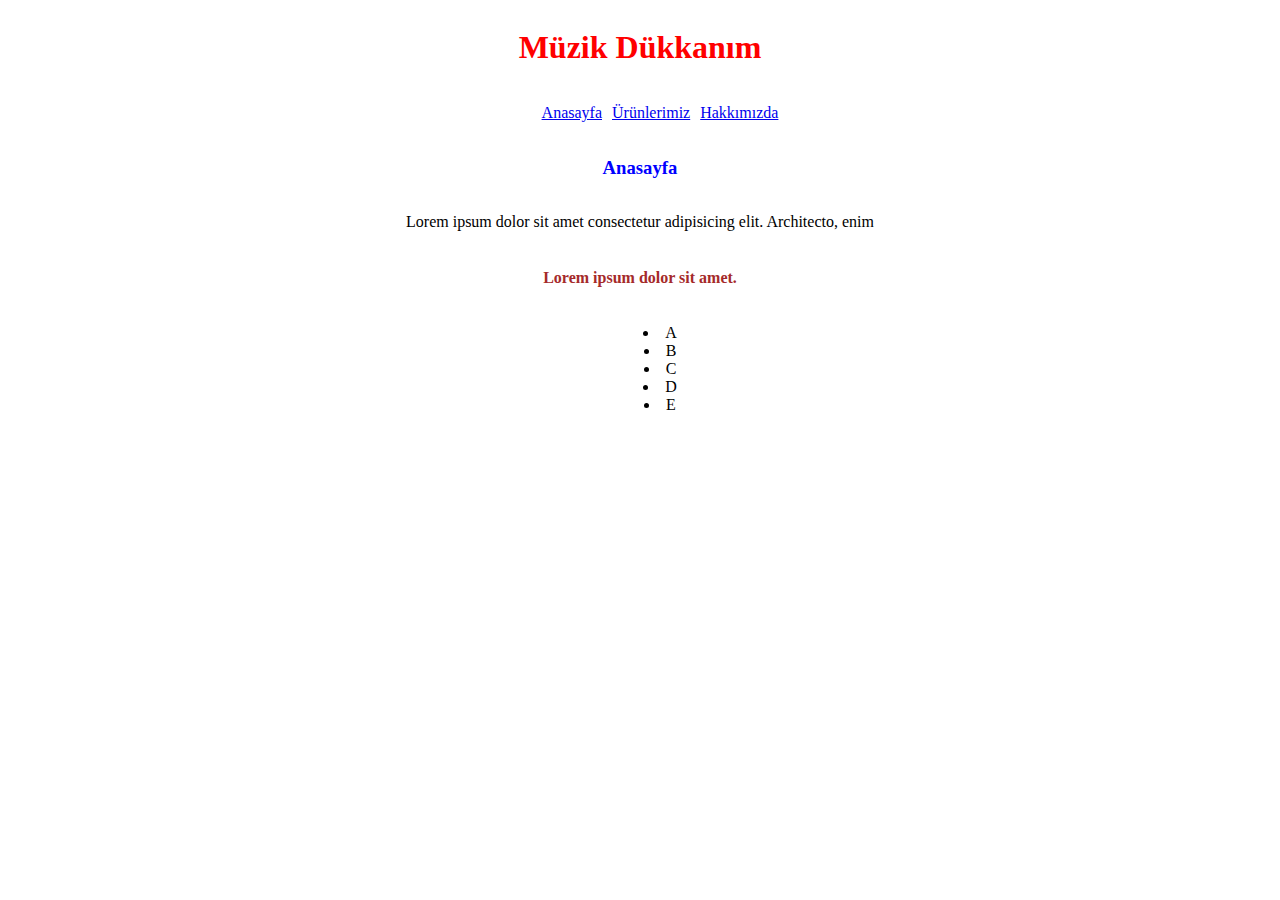
<file: HTML-CSS/Yeni klasör/index.html>
<!DOCTYPE html>
<html lang="en">
	<head>
		<meta charset="UTF-8" />
		<meta http-equiv="X-UA-Compatible" content="IE=edge" />
		<meta name="viewport" content="width=device-width, initial-scale=1.0" />
		<title>Document</title>
		<link rel="stylesheet" href="style.css" />
	</head>
	<body>
		<div class="container">
			<h1>Müzik Dükkanım</h1>
			<ul class="navbar">
				<li><a href="index.html">Anasayfa</a></li>
				<li><a href="urunlerımız.html">Ürünlerimiz</a></li>
				<li><a href="hakkımızda.html">Hakkımızda</a></li>
			</ul>
			<h3>Anasayfa</h3>
			<p>Lorem ipsum dolor sit amet consectetur adipisicing elit. Architecto, enim</p>
			<h4>Lorem ipsum dolor sit amet.</h4>
			<ul>
				<li>A</li>
				<li>B</li>
				<li>C</li>
				<li>D</li>
				<li>E</li>
			</ul>
		</div>
	</body>
</html>
</file>
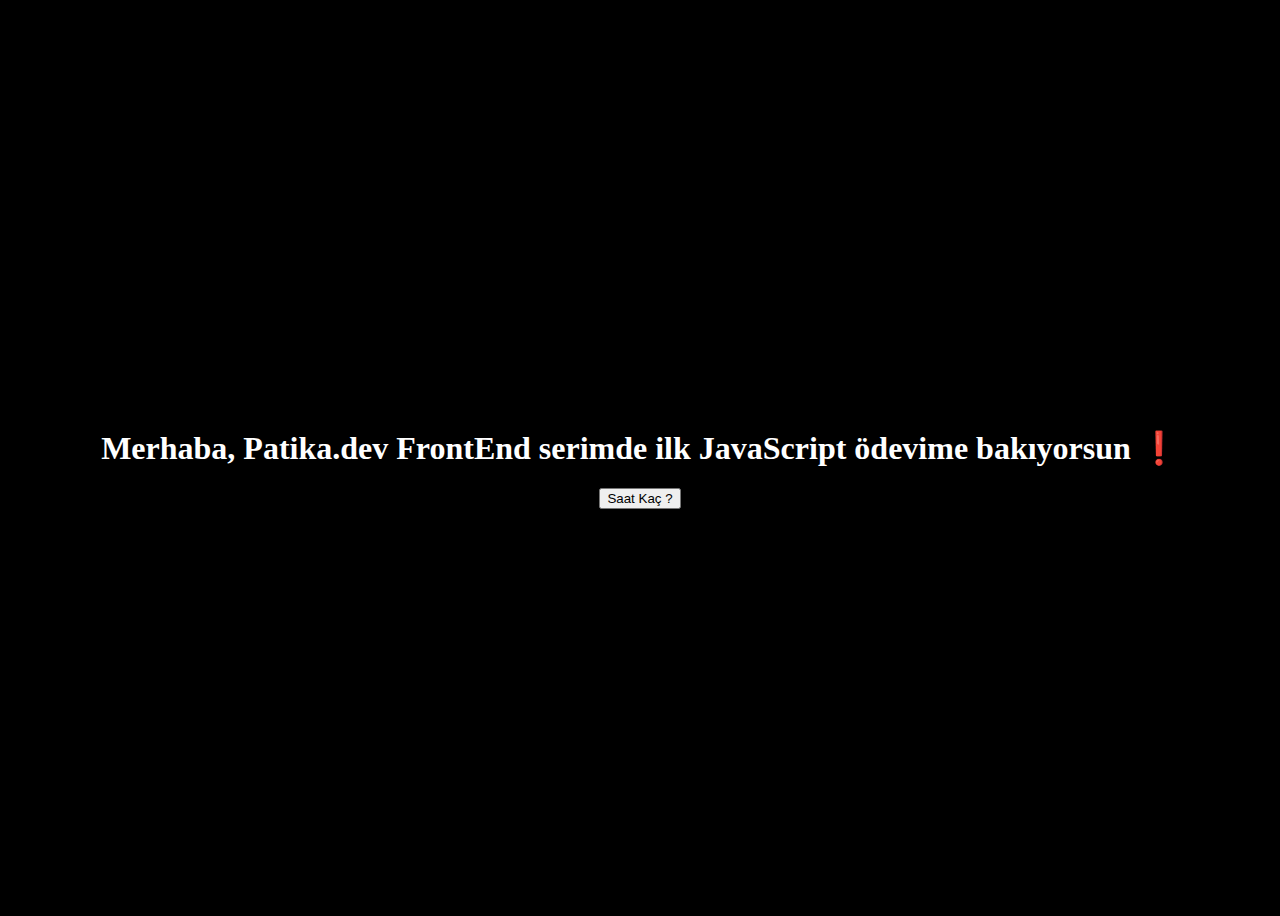
<file: JAVASCRIPT/clock-app/index.html>
<!DOCTYPE html>
<html lang="en">
	<head>
		<meta charset="UTF-8" />
		<meta http-equiv="X-UA-Compatible" content="IE=edge" />
		<meta name="viewport" content="width=device-width, initial-scale=1.0" />
		<title>Document</title>
		<link
			href="https://cdn.jsdelivr.net/npm/bootstrap@5.0.0-beta3/dist/css/bootstrap.min.css"
			rel="stylesheet"
			integrity="sha384-eOJMYsd53ii+scO/bJGFsiCZc+5NDVN2yr8+0RDqr0Ql0h+rP48ckxlpbzKgwra6"
			crossorigin="anonymous"
		/>
	</head>

	<body>
		<style>
			body {
				background-color: black;
			}
			h1 {
				color: white;
			}
			.container {
				height: 100vh;
				display: flex;
				align-items: center;
				justify-content: center;
				flex-direction: column;
			}
			.nonvisible {
				display: none;
			}
			.gün {
				display: flex;
			}
		</style>
		<div class="container">
			<div class="saat">
				<h1 id="saat" onload="Second()" class="nonvisible bos"></h1>
			</div>

			<h1 style="text-align: center">
				Merhaba, <span id="name"></span> Patika.dev FrontEnd serimde ilk JavaScript ödevime bakıyorsun ❗
			</h1>

			<button type="button" class="btn btn-outline-info">Saat Kaç ?</button>
		</div>

		<script src="app.js"></script>
	</body>
</html>
</file>
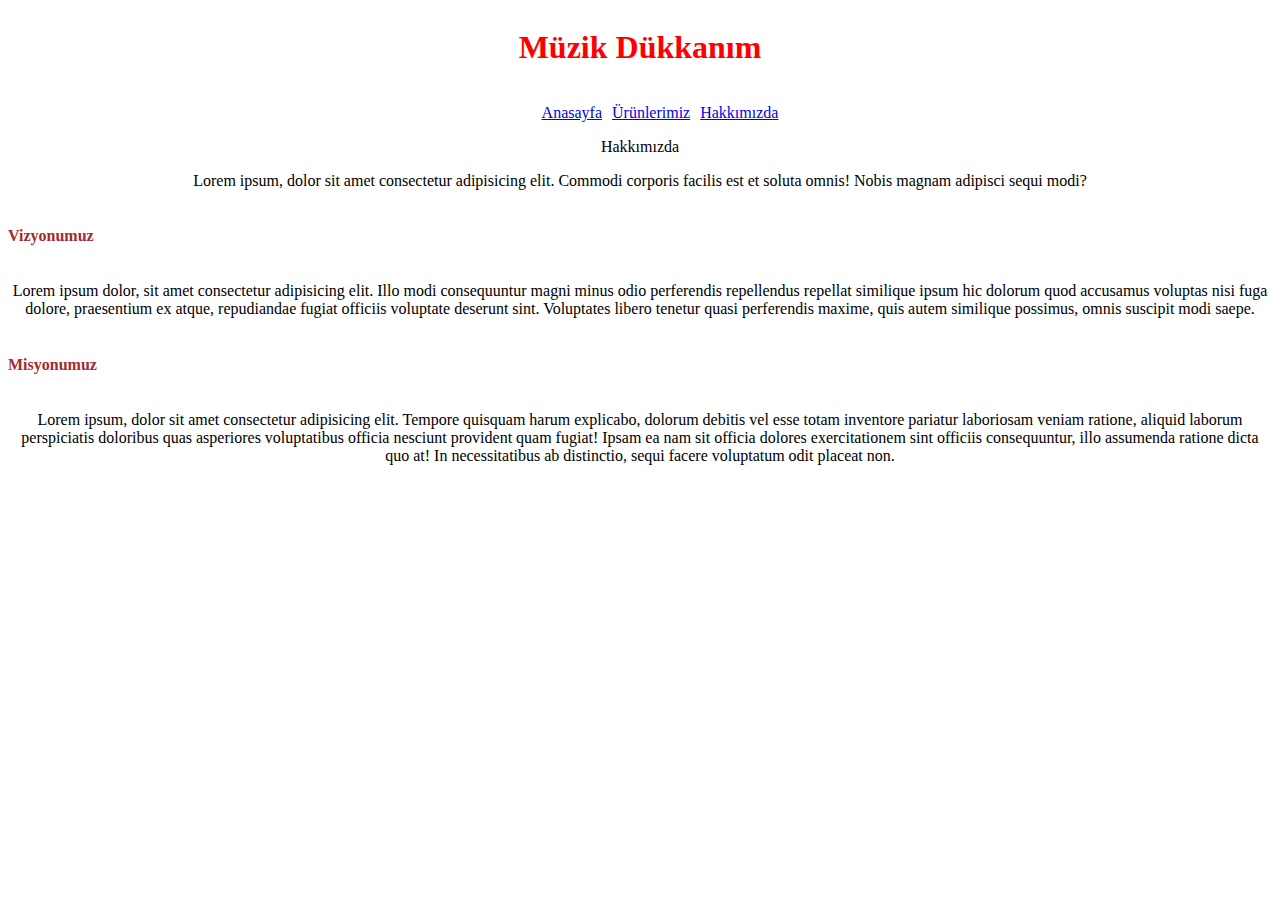
<file: HTML-CSS/Yeni klasör/hakkımızda.html>
<!DOCTYPE html>
<html lang="en">
<head>
    <meta charset="UTF-8">
    <meta http-equiv="X-UA-Compatible" content="IE=edge">
    <meta name="viewport" content="width=device-width, initial-scale=1.0">
    <title>Document</title>
    <link rel="stylesheet" href="style.css">
</head>
<body>
    
    <div class="container">
        <h1>Müzik Dükkanım</h1>
        <ul class="navbar">
            <li><a href="index.html">Anasayfa</a></li>
            <li><a href="urunlerımız.html">Ürünlerimiz</a></li>
            <li><a href="hakkımızda.html">Hakkımızda</a></li>
        </ul>
        <h >Hakkımızda</h>
        <p>Lorem ipsum, dolor sit amet consectetur adipisicing elit. Commodi corporis facilis est et soluta omnis! Nobis magnam adipisci sequi modi?</p>

        <h4 style="margin-right: auto;" >Vizyonumuz</h4>
        <p>Lorem ipsum dolor, sit amet consectetur adipisicing elit. Illo modi consequuntur magni minus odio perferendis repellendus repellat similique ipsum hic dolorum quod accusamus voluptas nisi fuga dolore, praesentium ex atque, repudiandae fugiat officiis voluptate deserunt sint. Voluptates libero tenetur quasi perferendis maxime, quis autem similique possimus, omnis suscipit modi saepe.</p>
<h4 style="margin-right: auto;">Misyonumuz</h4>
<p>Lorem ipsum, dolor sit amet consectetur adipisicing elit. Tempore quisquam harum explicabo, dolorum debitis vel esse totam inventore pariatur laboriosam veniam ratione, aliquid laborum perspiciatis doloribus quas asperiores voluptatibus officia nesciunt provident quam fugiat! Ipsam ea nam sit officia dolores exercitationem sint officiis consequuntur, illo assumenda ratione dicta quo at! In necessitatibus ab distinctio, sequi facere voluptatum odit placeat non.</p>
</body>
</html>
</file>
<file: HTML-CSS/Yeni klasör/style.css>
body {
	text-align: center;
	list-style: none;
}

.container {
	list-style-position: inside;
	align-items: center;
	text-align: center;
	display: flex;
	flex-direction: column;
}

.container .navbar {
	list-style: none;
	display: flex;
}

.container .navbar li a {
	margin: 5px;
}

h1 {
	color: red;
}
h3 {
	color: blue;
}
h4 {
	color: brown;
}
</file>
